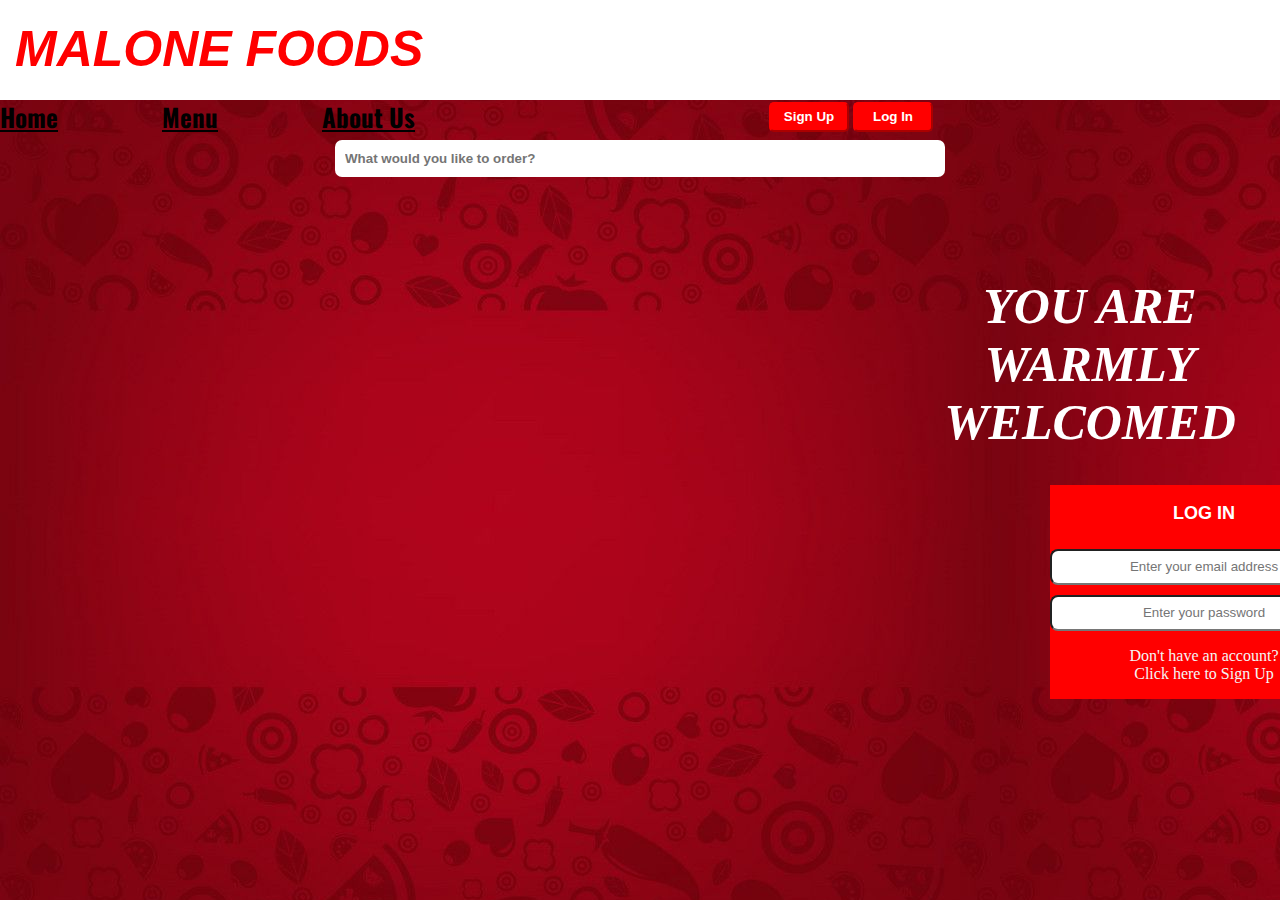
<file: index.html>
<!DOCTYPE html>
<html>

<head>
<link rel="preconnect" href="https://fonts.googleapis.com">
<link rel="preconnect" href="https://fonts.gstatic.com" crossorigin>
<link href="https://fonts.googleapis.com/css2?family=Oswald:wght@200..700&display=swap" rel="stylesheet">
<link rel="stylesheet" href="thework.css">
<a href="Menu.html"></a>
<a href="Aboutus.html"></a>
<title>Home</title>
</head>

<body class="body">

  <div class="sam">
    <div class="letter"><h1 class="sammy">MALONE FOODS</h1></div>
    
    <div class="links">
      <a href="index.html" class="homelink">Home</a>
      <a href="Menu.html" class="menulink">Menu</a>
      <a href="Aboutus.html" class="aboutuslink">About Us</a>
    </div>

    <div class="button">
      <button class="signup">Sign Up</button>
      <button class="login">Log In</button>
    </div>
  </div>

  <div class="bar">
    <input class="search" type="text" placeholder="What would you like to order?">
  </div>

  <div class="well">
    <h1 class="welcome">
      YOU ARE WARMLY WELCOMED
    </h1>
  </div>

    <div class="details">
      <p class="logon">LOG IN</p>
      <input class="a" type="text" placeholder="Enter your email address">
      <input class="b" type="password" placeholder="Enter your password">
      <p style="color:whitesmoke; margin-bottom: 0px;">Don't have an account?</p>
      <p style="color: whitesmoke; margin-top: 0px;">Click here to Sign Up</p>
    </div>

    
</body>

</html>
</file>
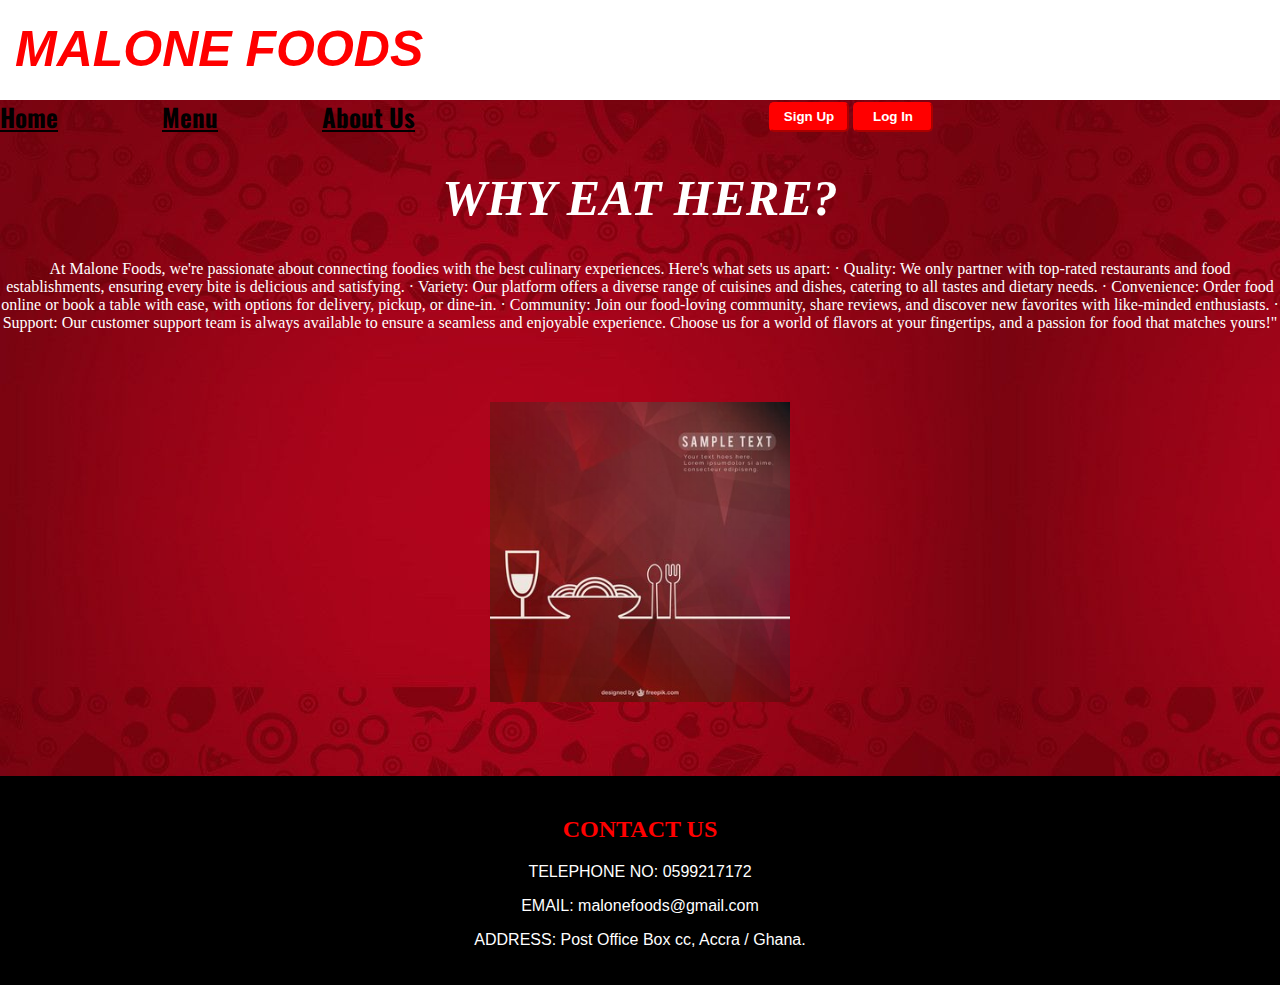
<file: Aboutus.html>
<!DOCTYPE html>
<html>

<head>
<link rel="preconnect" href="https://fonts.googleapis.com">
<link rel="preconnect" href="https://fonts.gstatic.com" crossorigin>
<link href="https://fonts.googleapis.com/css2?family=Oswald:wght@200..700&display=swap" rel="stylesheet">
<link rel="stylesheet" href="thework.css">
<a href="Menu.html"></a>
<a href="Aboutus.html"></a>
<title>About Us</title>
</head>

<body class="body">
  <div class="sam">
    <div class="letter"><h1 class="sammy">MALONE FOODS</h1></div>
    <div class="links">
      <a href="index.html" class="homelink">Home</a>
      <a href="Menu.html" class="menulink">Menu</a>
      <a href="Aboutus.html" class="aboutuslink">About Us</a>
    </div>
    <div class="button">
      <button class="signup">Sign Up</button>
      <button class="login">Log In</button>
    </div>
    <div class="abbout">
      <h1 class="why">
            WHY EAT HERE?
      </h1>
      <p class="info">
        At Malone Foods, we're passionate about connecting foodies with the best culinary experiences. Here's what sets us apart:

        · Quality: We only partner with top-rated restaurants and food establishments, ensuring every bite is delicious and satisfying.
        
        · Variety: Our platform offers a diverse range of cuisines and dishes, catering to all tastes and dietary needs.
        
        · Convenience: Order food online or book a table with ease, with options for delivery, pickup, or dine-in.

        · Community: Join our food-loving community, share reviews, and discover new favorites with like-minded enthusiasts.
        
        · Support: Our customer support team is always available to ensure a seamless and enjoyable experience.
        
        Choose us for a world of flavors at your fingertips, and a passion for food that matches yours!"
      </p>
      <img class="logo" src="image3.jpg">
      <div class="zin">
      <h2 class="contact">
        CONTACT US
      </h2>
      <P class="telephone">
        TELEPHONE NO: 0599217172
      </P>
      <p class="gmail">
        EMAIL: malonefoods@gmail.com
      </p>
      <p class="address">
        ADDRESS: Post Office Box cc, Accra / Ghana.
      </p>
    </div>
    </div>
  </div>
</file>
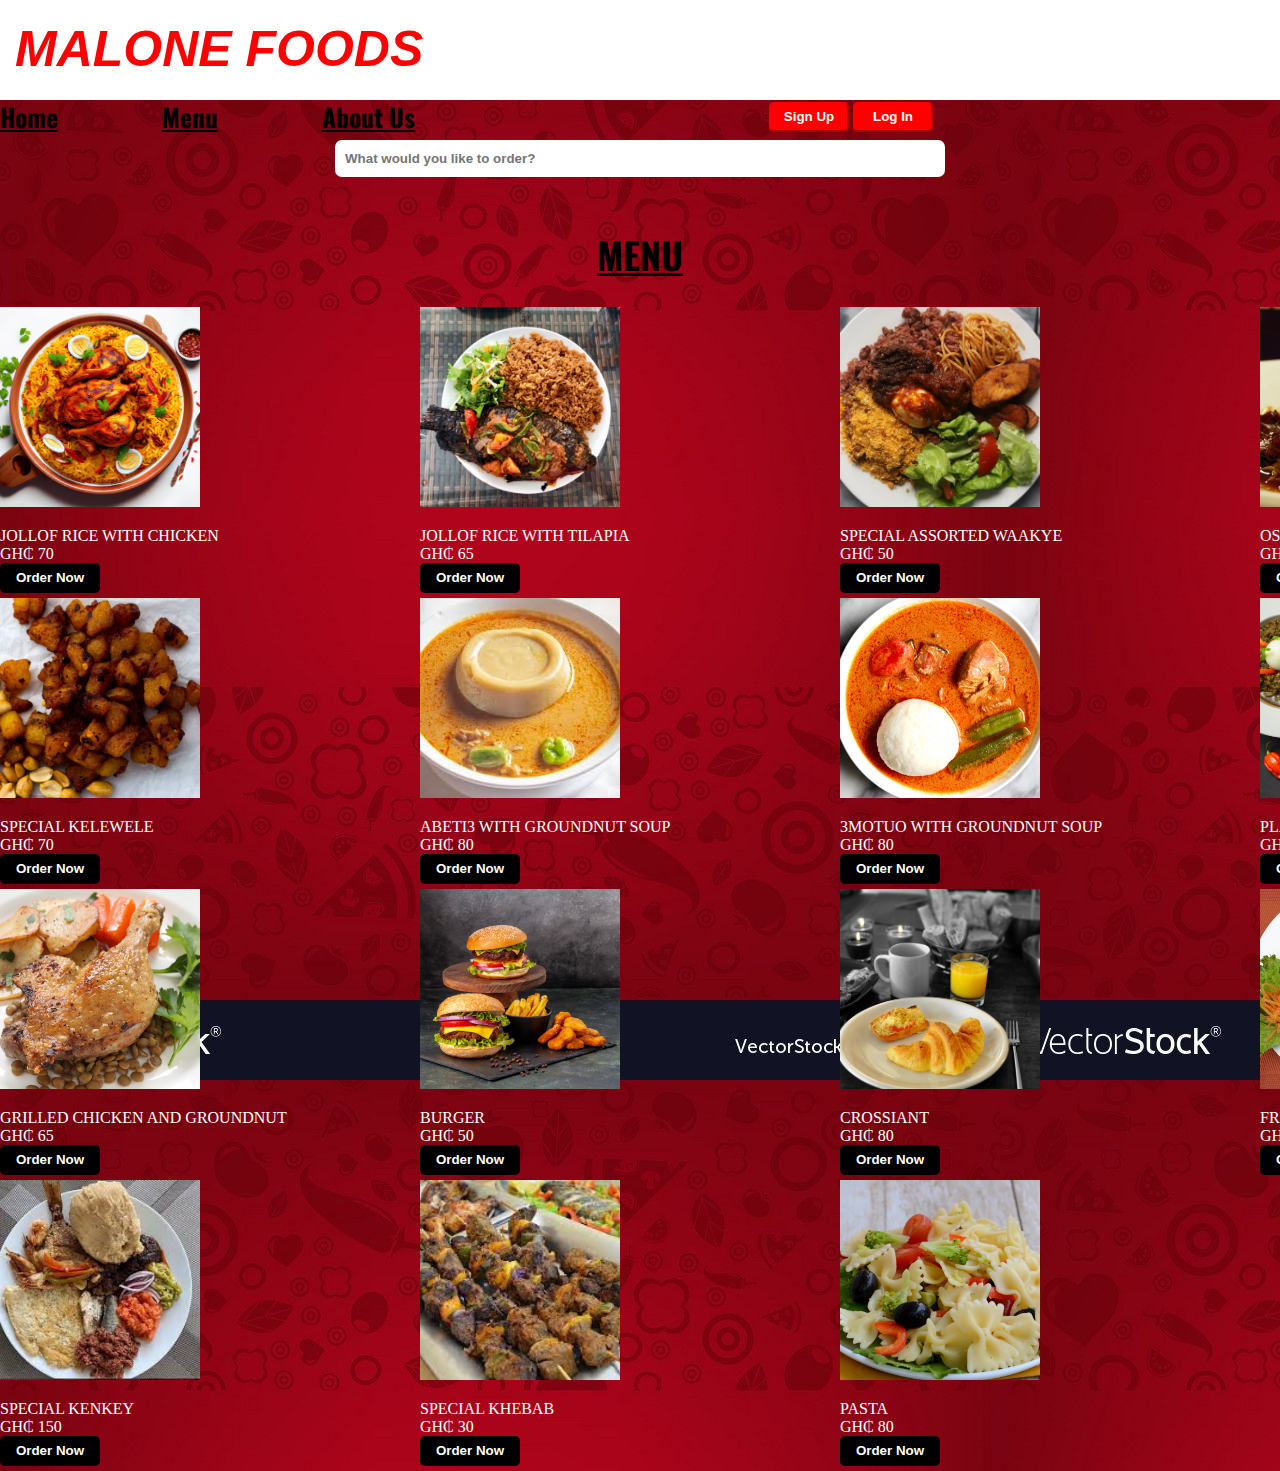
<file: Menu.html>
<!DOCTYPE html>
<html>

<head>
<link rel="preconnect" href="https://fonts.googleapis.com">
<link rel="preconnect" href="https://fonts.gstatic.com" crossorigin>
<link href="https://fonts.googleapis.com/css2?family=Oswald:wght@200..700&display=swap" rel="stylesheet">
<link rel="stylesheet" href="thework.css">
<a href="Menu.html"></a>
<a href="Aboutus.html"></a>
<title>Menu</title>
</head>

<body class="body">
  <div class="sam">
    <div class="letter"><h1 class="sammy">MALONE FOODS</h1></div>
    <div class="links">
      <a href="index.html" class="homelink">Home</a>
      <a href="Menu.html" class="menulink">Menu</a>
      <a href="Aboutus.html" class="aboutuslink">About Us</a>
    </div>
    <div class="button">
      <button class="signup">Sign Up</button>
      <button class="login">Log In</button>
    </div>
  </div>

  <div class="mbar">
    <input class="search" type="text" placeholder="What would you like to order?">
  </div>
  <h1 class="main">MENU</h1>
<div class="images" style="display:grid; grid-template-columns: 420px 420px 420px 420px;">

<div class="frame1">
  <img class="food1" src="pic2.avif">
  <p class="t">JOLLOF RICE WITH CHICKEN</p>
  <P class="r">GH&#8373; 70</P>
  <button class="but">Order Now</button>
</div>

<div class="frame2">
  <img class="food2" src="pic3.jpg">
  <p class="t">JOLLOF RICE WITH TILAPIA</p>
  <P class="r">GH&#8373; 65</P>
  <button class="but">Order Now</button>
</div>

<div class="frame3">
  <img class="food3" src="pic4.webp">
  <p class="t">SPECIAL ASSORTED WAAKYE</p>
  <P class="r">GH&#8373; 50</P>
  <button class="but">Order Now</button>
</div>

<div class="frame4">
  <img class="food4" src="pic5.jpg">
  <p class="t">OSSO BUCO</p>
  <P class="r">GH&#8373; 300</P>
  <button class="but">Order Now</button>
</div>

<div class="frame5">
  <img class="food5" src="pic6.jpg">
  <p class="t">SPECIAL KELEWELE</p>
  <P class="r">GH&#8373; 70</P>
  <button class="but">Order Now</button>
</div>

<div class="frame6">
  <img class="food6" src="pic7.jpg">
  <p class="t">ABETI3 WITH GROUNDNUT SOUP</p>
  <P class="r">GH&#8373; 80</P>
  <button class="but">Order Now</button>
</div>

<div class="frame7">
  <img class="food7" src="pic8.jpg">
  <p class="t">3MOTUO WITH GROUNDNUT SOUP</p>
  <P class="r">GH&#8373; 80</P>
  <button class="but">Order Now</button>
</div>

<div class="frame8">
  <img class="food9" src="pic10.jpg">
  <p class="t">PLANTAIN WITH NKONTOMIRE</p>
  <P class="r">GH&#8373; 125</P>
  <button class="but">Order Now</button>
</div>

<div class="frame9">
  <img class="food10"src="pic11.jpg">
  <p class="t">GRILLED CHICKEN AND GROUNDNUT</p>
  <P class="r">GH&#8373; 65</P>
  <button class="but">Order Now</button>
</div>

<div class="frame10">
  <img class="food11" src="pic12.jpg">
  <p class="t">BURGER</p>
  <P class="r">GH&#8373; 50</P>
  <button class="but">Order Now</button>
</div>

<div class="frame11">
  <img class="food12" src="pic13.jpg">
  <p class="t">CROSSIANT</p>
  <P class="r">GH&#8373; 80</P>
  <button class="but">Order Now</button>
</div>

<div class="frame12">
  <img class="food13" src="pic14.jpg">
  <p class="t">FRIED YAM WITH CHICKEN</p>
  <P class="r">GH&#8373; 110</P>
  <button class="but">Order Now</button>
</div>

<div class="frame13">
  <img class="food14" src="pic15.jpg">
  <p class="t">SPECIAL KENKEY</p>
  <P class="r">GH&#8373; 150</P>
  <button class="but">Order Now</button>
</div>

<div class="frame14">
  <img class="food15" src="pic16.jpg">
  <p class="t">SPECIAL KHEBAB</p>
  <P class="r">GH&#8373; 30</P>
  <button class="but">Order Now</button>
</div>

<div class="frame15">
  <img class="food18" src="pic19.jpg">
  <p class="t">PASTA</p>
  <P class="r">GH&#8373; 80</P>
  <button class="but">Order Now</button>
</div>
</div>
</body>
</html>
</file>
<file: thework.css>
.homelink,.menulink{
  color:black;
  font-family:Oswald;
  text-align: right;
  font-weight:bold;
  font-size: 25px;
  margin-right: 100px;
}
.aboutuslink{
  color:black;
  font-family:Oswald;
  font-size:25px;
  font-weight:bold;
}
.links{
  text-align:center;
  display:inline-block;
  vertical-align: middle;
  margin-right:350px;
}
.body{
  margin-top: 0px;
  margin-bottom: 0px;
  margin-right: 0px;
  margin-left:0px;
  background-image: url(image2.jpg);
}
.sammy{
  font-size:50px;
  color: red;
  font-family:Arial, Helvetica, sans-serif;
  padding-left: 15px;
  padding-right:15px;
  font-style:italic;
  margin-top: 0px;
  padding-top:20px;
  padding-bottom: 20px;
  display:inline-block;
  margin-bottom: 0px;
}
.sam{
  display:block;
  background-color: white;
  margin-bottom:40px;
  height:100px;
}
.search{
  height:35px;
  width:200px;
  padding-left: 10px;
  border:none;
  border-radius: 7px;
  vertical-align: center;
  padding-right:400px;
  font-family:Arial, Helvetica, sans-serif;
  font-weight: bold;
}
.searchbar{
  border-radius:8px;
}
.bar{
  text-align: center;
  margin-bottom: 100px;
}
.letter{
  vertical-align:middle;
  display:inline-block;
  text-align: center;
  margin-right: 80px;
}
.button{
  display:inline-block;
  vertical-align: middle;
}
.login,.signup{
  cursor: pointer;
  background-color: red;
  color: white;
  border-color:red;
  height:30px;
  width:80px;
  font-family: Arial, Helvetica, sans-serif;
  font-weight: bold;
  border-radius: 5px;
}
.a{
  display:block;
  height:30px;
  width:300px;
  text-align: center;
  border-radius: 8px;
  margin-bottom:10px;
}
.b{
  display:block;
  height:30px;
  width:300px;
  text-align: center;
  border-radius: 8px;
  margin-bottom:10px;
}
.logon{
  color:white;
  font-size: large;
  font-family:Arial, Helvetica, sans-serif;
  margin-bottom:25px;
  font-weight:BOLD;
}
.details{
  display:inline-block;
  text-align: center;
  margin-left: 1050px;
  background-color:red;
}
.food1,.food2,.food3,.food4,.food5,.food6,.food7,.food9,.food10,.food11
,.food12,.food13,.food14,.food15,.food18{
  height:200px;
  width:200px;
  object-fit: cover;
  margin-bottom:0px;
}
.main{
  font-family: oswald;
  font-weight: bold;
  font-size: 37px;
  text-align: center;
  margin-top: 0px;
  text-decoration: underline;
}
.mbar{
    text-align: center;
    margin-bottom: 50px;
}
.but{
  margin-top: 0px;
  cursor: pointer;
  background-color:black;
  color: white;
  height:30px;
  width:100px;
  font-family: Arial, Helvetica, sans-serif;
  font-weight: bold;
  border-radius: 5px;
  border:none;
  margin-bottom:5px;
}
.r{
  margin-bottom:0px;
  margin-top:0px;
  color: white;
}
.t{
  margin-bottom: 0px;
  color: white;
}
.why{
  font-size: 50px;
  font-weight: bold;
  text-align: center;
  font-style: italic;
  font-family: 'Times New Roman', Times, serif;
  color:white;
}
.info{
  color: white;
  margin-bottom:70px;
}
.abbout{
  text-align: center;
}
.contact{
  color: red;
}
.gmail,.address,.telephone{
  font-family: Arial, Helvetica, sans-serif;
  color:white;
}
.logo{
  height:300px;
  width:300px;
  object-fit: cover;
  margin-bottom: 70px;
}
.zin{
  background-color: black;
  padding-top: 20px;
  padding-bottom: 20px;
}
.welcome{
  font-style:italic;
  margin-left: 900px;
  font-family: 'Times New Roman', Times, serif;
  font-size: 50px;
  text-decoration: solid;
  color:white;
}
.well{
  text-align: center;
}
</file>
